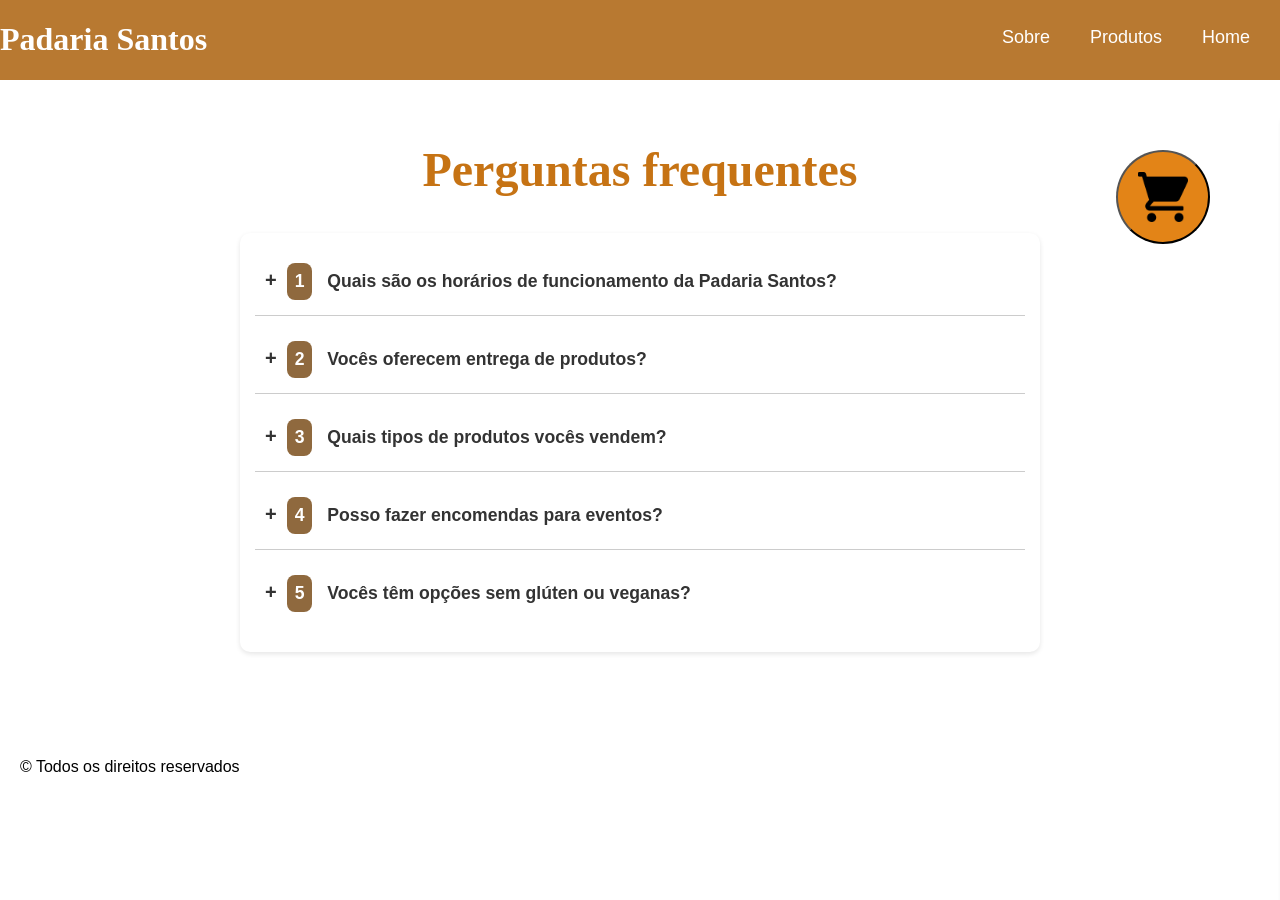
<file: FAQ.html>
<!DOCTYPE html>
<html lang="pt-br">
<head>
    <meta charset="UTF-8">
    <meta name="viewport" content="width=device-width, initial-scale=1.0">
    <title>Padaria Santos</title>   
    <link rel="stylesheet" href="/estilo.css">
    <link rel="shortcut icon" href="/imagens/favicon.ico" type="image/x-icon">
    <script src="/script.js" defer></script>
</head>

<body>
    <header style= "position: sticky";>
        <h1>Padaria Santos</h1>
        <nav>
            <a href="/Sobre">Sobre</a>
            <a href="/Produtos">Produtos</a>
            <a href="/index">Home</a>
            <button class="carrinho cart-icon" id="carrinho-icon" onclick="toggleCart()">
                <img src="/imagens/carrinho-de-compras.png" alt="Carrinho de Compras">
                <span id="cart-count" class="cart-count hidden">0</span>  
            </button>
        </nav>
    <nav class="nav-mob">
        <div class="container-mobile" id="container-mobile">
        <img src="/imagens/fechar.png" alt="menu mobile" id="fechar">
            <ul>
                <li><a href="/Sobre">Sobre</a></li>
                <li><a href="/Produtos">Produtos</a></li>
                <li><a href="/index">Home</a></li>
                <li><a onclick="openCartFromMenu()">Carrinho</a></li>
            </ul>
        </div> 
        <div class="abrir-menu" id="abrir-menu-mob">
            <div class="cart-icon" style="position: relative; display: inline;">
                <img src="/imagens/carrinho-de-compras.png" alt="Carrinho de Compras" id="icone-mobile-carrinho" onclick="toggleCart()">
            </div>
        <img src="/imagens/cardapio.png" alt="menu-mobile" id="icone-mobile">
    </nav>
    
    </header>
    <div class="lista-interativa" id="lista"></div>
    
    <div class="perguntas-frequentes">
        <h1>Perguntas frequentes</h1>

        <ul class="faq">
            <li>
                <input type="radio" name="acordeon" id="primeira">
                <label for="primeira"><span>1</span> Quais são os horários de funcionamento da Padaria Santos?</label>
                <div class="respostas">
                    <p>Estamos abertos de segunda a sábado, das 6h às 20h, e aos domingos, das 7h às 14h.</p>
                </div>
            </li>
        
            <li>
                <input type="radio" name="acordeon" id="segunda">
                <label for="segunda"><span>2</span> Vocês oferecem entrega de produtos?</label>
                <div class="respostas">
                    <p>No momento, não oferecemos entrega. Estamos trabalhando para implementar esse serviço em novembro de 2025. Enquanto isso, convidamos você a visitar nossa loja em Lote 290 - Santa Luzia, Brasília - DF!</p>
                </div>
            </li>
        
            <li>
                <input type="radio" name="acordeon" id="terceira">
                <label for="terceira"><span>3</span> Quais tipos de produtos vocês vendem?</label>
                <div class="respostas">
                    <p>Oferecemos uma variedade de pães artesanais, bolos, salgados e outros produtos frescos. Confira nosso Cardápio para mais detalhes!</p>
                </div>
            </li>
        
            <li>
                <input type="radio" name="acordeon" id="quarta">
                <label for="quarta"><span>4</span> Posso fazer encomendas para eventos?</label>
                <div class="respostas">
                    <p>Sim! Aceitamos encomendas para eventos, como festas e reuniões. Entre em contato pelo telefone (61) 9609-7153 ou e-mail padariasantosoficial@gmail.com para detalhes.</p>
                </div>
            </li>
       
            <li>
                <input type="radio" name="acordeon" id="quinta">
                <label for="quinta"><span>5</span> Vocês têm opções sem glúten ou veganas?</label>
                <div class="respostas">
                    <p>Atualmente, estamos desenvolvendo opções sem glúten e veganas. Fique de olho em nossas atualizações no site ou nas redes sociais!</p>
                </div>
            </li>
        </ul>
    </div>



    <div class="overlay" onclick="toggleCart()"></div>
    <footer class="container-fundo">
        <span style="background-color: rgb(255, 255, 255); max-width: 1920px;">&copy; Todos os direitos reservados</span>
    </footer>
    <script>
    document.addEventListener('DOMContentLoaded', function() {
    exibirCarrinho();
});
</script>
</body>
</html>
</file>
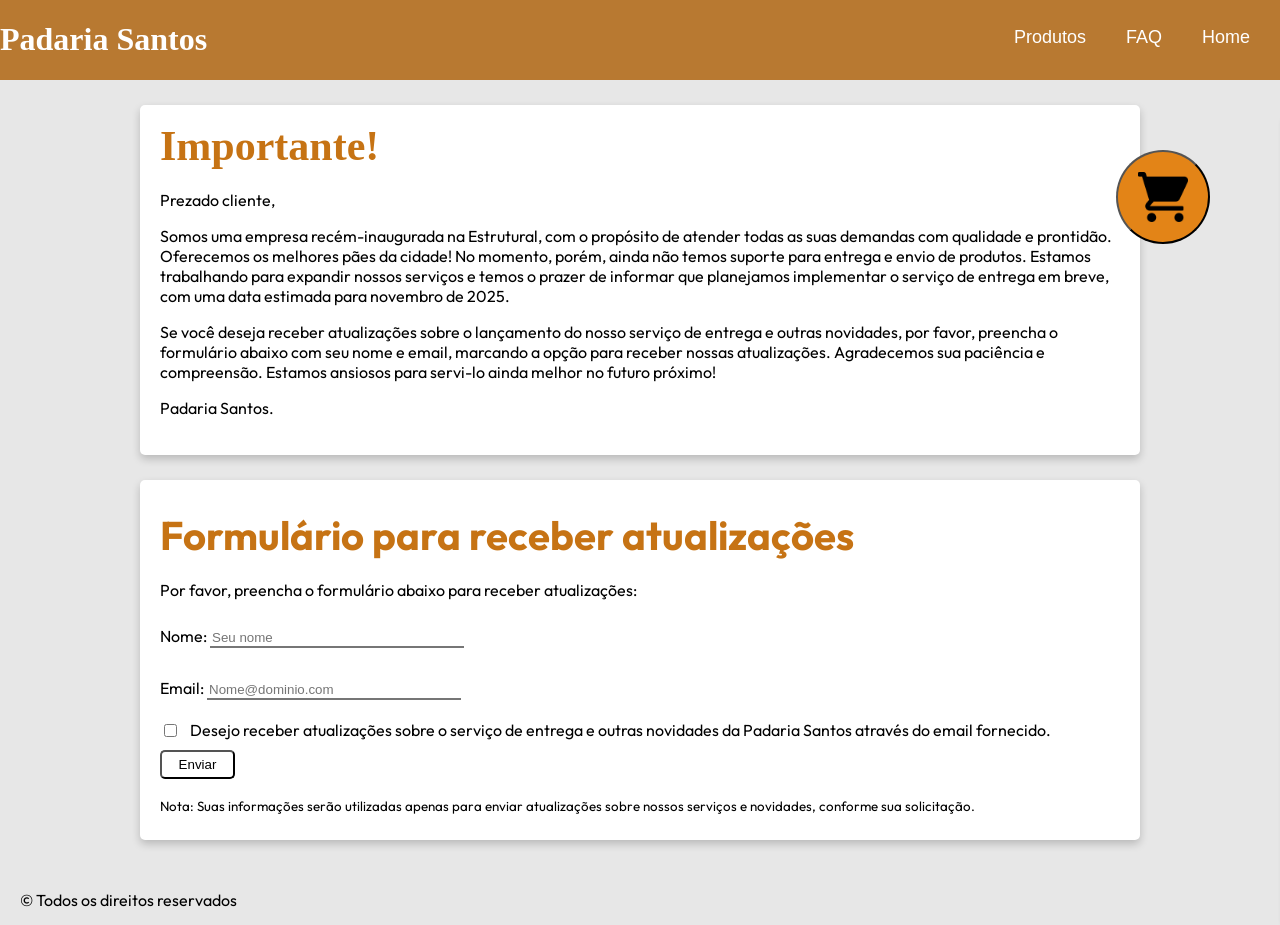
<file: Sobre.html>
<!DOCTYPE html>
<html lang="pt-br">
<head>
    <meta charset="UTF-8">
    <meta name="viewport" content="width=device-width, initial-scale=1.0">
    <title>Padaria Santos</title>   
    <link rel="stylesheet" href="estilo.css">
    <link rel="shortcut icon" href="/imagens/favicon.ico" type="image/x-icon">
    <link rel="preconnect" href="https://fonts.googleapis.com">
    <link rel="preconnect" href="https://fonts.gstatic.com" crossorigin>
    <link href="https://fonts.googleapis.com/css2?family=Honk&family=Libertinus+Keyboard&family=Outfit:wght@100..900&display=swap" rel="stylesheet">
    <script src="/script.js" defer></script>

    <style> body{background-color: rgb(231, 231, 231); font-family: "Outfit", sans-serif;
  font-optical-sizing: auto; font-weight: weight; font-style: normal;}</style>
</head>

<body>
    <header>
        <h1>Padaria Santos</h1>
        <nav>
            <a href="/Produtos">Produtos</a>
            <a href="/FAQ">FAQ</a>
            <a href="/index">Home</a>
            <button class="carrinho cart-icon" id="carrinho-icon" onclick="toggleCart()">
                <img src="/imagens/carrinho-de-compras.png" alt="Carrinho de Compras">
                <span id="cart-count" class="cart-count hidden">0</span>  
            </button>
        </nav>
    <nav class="nav-mob">
        <div class="container-mobile" id="container-mobile">
        <img src="imagens/fechar.png" alt="menu mobile" id="fechar">
            <ul>
                <li><a href="/FAQ">FAQ</a></li>
                <li><a href="/Produtos">Produtos</a></li>
                <li><a href="/index">Home</a></li>
                <li><a onclick="openCartFromMenu()">Carrinho</a></li>
            </ul>
        </div> 
        <div class="abrir-menu" id="abrir-menu-mob">
            <div class="cart-icon" style="position: relative; display: inline;">
                <img src="imagens/carrinho-de-compras.png" alt="Carrinho de Compras" id="icone-mobile-carrinho" onclick="toggleCart()">
            </div>
        <img src="imagens/cardapio.png" alt="menu-mobile" id="icone-mobile">
    </nav>
    
    </header>
    <div class="lista-interativa" id="lista"></div>
    <!-- Conteúdo do carrinho será gerado dinamicamente -->

<div class="container-sobre">
    <section class="sobre-apresentacao">
    <div class="texto-sobre">
    <h1>Importante!</h1>

 <br>Prezado cliente,
    
<p>Somos uma empresa recém-inaugurada na Estrutural, com o propósito de atender todas as suas demandas com qualidade e prontidão. Oferecemos os melhores pães da cidade! No momento, porém, ainda não temos suporte para entrega e envio de produtos. Estamos trabalhando para expandir nossos serviços e temos o prazer de informar que planejamos implementar o serviço de entrega em breve, com uma data estimada para novembro de 2025.</p>

<p>Se você deseja receber atualizações sobre o lançamento do nosso serviço de entrega e outras novidades, por favor, preencha o formulário abaixo com seu nome e email, marcando a opção para receber nossas atualizações. Agradecemos sua paciência e compreensão. Estamos ansiosos para servi-lo ainda melhor no futuro próximo!</p>

Padaria Santos.
    </div>
</section>
</div>
    <div class="container-form-sobre">
    <section class="sobre-form">
    <div class="texto-sobre2">
    
    <h3>Formulário para receber atualizações</h3>
    <p>Por favor, preencha o formulário abaixo para receber atualizações:</p>
    <div>
        <form action="formulario.php" method="post">
            <div class="container-input">
                <label for="nome">Nome:</label>
                <input type="text" name="nome" id="nome" maxlength="50" placeholder="Seu nome" required>
            </div>
            <div class="container-input">
                <label for="email">Email:</label>
                <input type="email" name="email" id="email" maxlength="75" placeholder="Nome@dominio.com" pattern=".+@.+\.com" required>
            </div>
            <div class="checkbox-container">
                <input type="checkbox" id="atualizacoes" name="atualizacoes" required>
                <label for="atualizacoes" id="label-text">Desejo receber atualizações sobre o serviço de entrega e outras novidades da Padaria Santos através do email fornecido.</label>
            </div>
            <button type="submit">Enviar</button>
        </form>
    </div>
    <p><small>Nota: Suas informações serão utilizadas apenas para enviar atualizações sobre nossos serviços e novidades, conforme sua solicitação.</small></p>
    </div> 
</section>
</div>
<div class="overlay" onclick="toggleCart()"></div>
    <footer class="container-fundo">
        <span style="background-color: rgb(231, 231, 231); padding-top: 50px; max-width: 1920px;">&copy; Todos os direitos reservados</span>
    </footer>

    <script>
    document.addEventListener('DOMContentLoaded', function() {
    exibirCarrinho();
});
</script>
</body>
</html>
</file>
<file: estilo.css>
body {
    font-family: Arial, sans-serif;
    margin: 0;
    padding: 0;
    box-sizing: border-box;
    overflow-x: hidden;
    /*font-family: "Satisfy", cursive;*/
}
@font-face {
    font-family: 'Milks';
    src: url() format("");
    font-weight: normal;
}

/* Header */
header {
    display: flex;
    background-color: #B87931;
    position: fixed;
    margin: 0;
    z-index: 1000;
    width: 100vw;
    max-width: 1920px;
    justify-content: space-between;
    align-items: center;
    box-sizing: border-box;
}
/* Nav Desktop */
nav {
    display: flex;
    font-family: 'Franklin Gothic Medium', 'Arial Narrow', Arial, sans-serif;
    gap: 40px;
    margin-right: 150px;
    font-size: 18px;
}
/* Nav Mobile */
.nav-mob {
    display: none; 
    justify-content: flex-end;
    align-items: center;
    position: relative;
}
#icone-mobile-carrinho {
    width: 36px;
    filter: invert(100%); /* Muda preto para branco */
    padding-right: 10px;
}
#icone-mobile {
    width: 36px;
    filter: invert(100%); /* Muda preto para branco */
}
.container-mobile {
    background-color: #333;
    position: fixed;
    width: 0%;
    top: 0;
    right: 0;
    height: 100vh;
    z-index: 8888;
    overflow: hidden;
    transition: .5s;
}
.cart-count {
    position: absolute;
    top: -1px; 
    right: 65px; 
    background-color: red;
    color: white;
    border-radius: 50%;
    padding: 2px 6px;
    font-size: 14px;
    display: block; 
}

/* Posicionamento relativo ao wrapper .cart-icon */
.cart-icon {
    position: relative; 
}

.container-mobile.abrir-menu {
    width: 70%;
}
.container-mobile img {
    display: block;
    width: 40px;
    padding: 10px;
    align-items: left;
    cursor: pointer;
}
.container-mobile ul {
    list-style: none;
    margin-top: 0;
    margin: 0;
    padding: 0;
    width: 100%;
}
.container-mobile li {
    text-align: right;
    padding: 0; 
    display: block;
    font-size: 20px;
    color: white;
    font-weight: 300;
}
.container-mobile li:hover {
    background-color: #C67314;
}
.container-mobile li a {
    text-decoration: none;
    color: white;
    display: block; 
    padding: 20px; 
}
h1 {
    font-family: 'Milks';
    color: white;
}
nav a {
    color: white;
    text-decoration: none;
    position: relative; 
    padding-bottom: 5px;
}
nav a::after {
    content: '';
    position: absolute;
    width: 100%;
    height: 2px;
    bottom: 0;
    left: 0;
    background-color: #725331; 
    transform: scaleX(0); 
    transform-origin: center; 
    transition: transform 0.3s ease-in-out;
}
nav a:hover::after,
nav a:focus::after {
    transform: scaleX(1); 
}
nav a:hover,
nav a:focus {
    color: #725331; 
}
/* Seção de bandeira */
#bandeira {
    background-image: url(imagens/capa1.jpg);
    background-size: cover;
    background-position: center;
    width: 100%;
    height: 550px;
    text-shadow: 2px 2px 4px rgba(0, 0, 0, 0.7);
    text-indent: 60px;
    display: flex;
    align-items: center;
    justify-content: flex-start;
    text-align: center;
}
.super-titulo {
    color: #ffffff;
    font-size: 56px;
    font-weight: bold;
    font-family: "Luckiest Guy", cursive;
    font-weight: 400;
    font-style: normal;
    margin-bottom: 200px;
}
/* Container da capa */
.container-capa {
    margin: 0;
}
/* Seção de boas-vindas */
#boas-vindas {
    text-align: center;
    font-size: 20px;
    font-family: "Playfair Display", serif;
    font-optical-sizing: auto;
    font-weight: weight;
    font-style: normal;
}
#titulo-produtos {
    text-align: center;
    margin-top: 7%;
    font-size: 18px;
    font-weight: bold;
    font-family: "Playfair Display", serif;
    font-optical-sizing: auto;
    font-weight: weight;
    font-style: normal;
}
          
#menu {
    display: grid;
    align-items: center;
    align-content: center;
    grid-template-columns: repeat(4, 1fr);
    gap: 10px;
    margin: 0 250px;
    margin-bottom: 7%;
}
/* Ajustes Base para .card e Imagens */
.card {
    width: 100%; 
    height: auto; 
    max-width: 350px;
    aspect-ratio: 350 / 500; 
    background-color: rgb(255, 255, 255);
    color: aliceblue;
    text-align: center;
    cursor: pointer;
    overflow: hidden;
    position: relative;
    border-radius: 10px;
    box-shadow: 0 4px 8px rgba(0, 0, 0, 0.2);
}
.card img {
    position: absolute;
    top: 0;
    left: 0;
    width: 100%; 
    height: 100%;
    object-fit: cover;
    transition: transform 0.3s ease;
    z-index: 0;
    /* Removi o width: 600px; conflituoso */
}
.card:hover img {
    transform: scale(1.3);
}
/* Ajustes no Grid (#menu) para Responsividade */
#menu {
    display: grid;
    grid-template-columns: repeat(4, 1fr); 
    gap: 10px;
    margin: 0 auto; 
    max-width: 1400px; 
    padding: 0 20px; 
    margin-bottom: 7%;
}
.card:hover h3, .card:hover h4 {
    background-color: #D58C39;
}
.card h3, .card h4 {
    position: relative; 
    z-index: 1;
    font-weight: bold;
    color: #fafafa;
    background-color: #8e693eaf;
    margin: 0;
    padding: 15px
}
.card h3 {
    font-size: 24px;
    padding-bottom: 1px;
}
.card h4 {
    font-size: 20px;
    border-radius: 0px 0px 50px 50px;
}
#swiper-categoria {
    display: flex;
    justify-content: right;
    align-items: flex-start;
    gap: 5px;
    padding: 20px;
    margin: 0 auto;
    padding-right: 0;
    padding-bottom: 4px;
}
.container-catalogo {
    background-color: #39332C;
    display: grid;
    grid-template-columns: repeat(2, 1fr);
    justify-items: center;
    align-items: center;
}
.container-catalogo img {
    align-items: center;
    width: 600px;
    height: 600px;
    margin-top: 20px;
}
#catalogo {
    display: grid;
    grid-template-columns: repeat(3, 1fr); 
    justify-content: center;
    align-items: center;
    gap: 10px;
    padding: 10px;
    width: 1180px; 
  
}
.categoria {
    display: flex;
    justify-content: center;
    align-items: center;
    background-color: #D58C39;
    color: white;
    text-align: center;
    height: 300px;
    width: 385px;
    cursor: pointer;
    transition: 0.3s ease;
    overflow: hidden;
  
}
.categoria, .categoria h3{
    display: flex;
    justify-content: flex-end;
    flex-direction: column;
    text-align: flex-start;
    align-items: center;
    font-size: 25px;
    text-decoration: none;
}
.categoria img {
    width: 200px;
    height: 175px;
    filter: grayscale(100%);
    transition: filter 0.3s ease;
    transition: scale 0.3 ease;
  
}
.categoria:hover {
    background-color: #ec7c0b;
  
}
.categoria:hover img {
    filter: grayscale(0%); 
    transform: scale(1.1)
}
.categoria[data-categoria="Menu"] {
    grid-row: span 2; 
    height: 610px; 
    justify-content: center;
}
#produtos {
    flex: 1; 
    max-width: 1100px; 
}
.swiper {
    width: 1100px;
    height: 600px;
}
.swiper-wrapper {
    transition-timing-function: linear;
}
.titulo-bolos {
    background-color: #39332C;
    display: flex;
    flex-direction: column;
    align-items: center;
    text-align: center;
    transition: background-color 0.3s, color 0.3s;
    z-index: 2;
    margin: 0;
    cursor: pointer;
    color: rgb(245, 224, 208); 
    position: relative;
}
.titulo-bolos:hover {
    color: #f8f0e7; 
    background-color: #8E683E;
    z-index: 1;
}
.swiper {
    width: 1100px;
}

.titulo-bolos h3 {
    text-align: center;
    margin-bottom: auto;
    font-size: 24px;
}
.titulo-bolos h4 {
    font-size: 20px;
}
.card-swiper {
    background-color: rgb(255, 255, 255);
    width: 1105px;
    height: 600px;
    font-size: 16px;
    flex-shrink: 0;
    backface-visibility: hidden;
    overflow: hidden;
    display: flex;
    flex-direction: column;
    position: relative;
    cursor:grab;
    z-index: 0;
    margin-left: 0%;
}
.card-swiper img {
    width: 100%;
    height: 100%;
    object-fit: cover;
    position: absolute;
 
}
#textowallpaper {
    background-color: #39332C;
    min-width: 850px;
    height: 600px;
    overflow: hidden;
}
.titulowallpaper {
    width: 850px;
    height: 625px;
    display: flex;
    flex-direction: column;
    justify-content: center;
    text-align: center;
    font-size: 184px;
    color:#C67314;
    font-family: "Luckiest Guy", cursive;
    font-weight: 400;
    font-style: normal;
    margin: 0;
}
#formulario {
    display: flex;
    flex-direction: column;
    margin-bottom: 150px;
    margin-top: 100px;
    align-items: center; 
    width: 100%; 
    padding: 20px 0; 
}

.container-form {
    max-width: 650px;
    margin: 0 auto; 
    padding: 20px; 
    background-color: #C67314;
    border-radius: 10px; 
    box-shadow: 0 4px 8px rgba(0, 0, 0, 0.2); 
    display: flex;
    flex-direction: column;
    align-items: center;   
    font-family: "Playfair Display", serif;
    font-optical-sizing: auto;
    font-weight: weight;
    font-style: normal;


}

.container-form h2,
.container-form p {
    text-align: center;
    margin-bottom: 10px;
    font-size: 20px;
    font-family: "Chela One", system-ui;
    font-weight: 630;
    font-style: normal;
    
}
form {
    display: flex;
    flex-direction: column;
    align-items: center;    
}



.grid {
    display: grid;
    grid-template-columns: repeat(2, 325px); 
    width: 100%; 
    margin-bottom: 15px; 
}

.nome,
.email-form {
    padding: 15px;
    width: 100%; 
    box-sizing: border-box; 
    border-radius: 10px;
    font-size: 16px;
    font-family: "Outfit", sans-serif;
    font-optical-sizing: auto;
    font-weight: weight;
    font-style: normal;
}

.nome input,
.email-form input {
    width: 100%;
    padding: 10px;
    box-sizing: border-box;
    border-radius: 10px;
    font-size: 16px;
    font-family: "Outfit", sans-serif;
    font-optical-sizing: auto;
    font-weight: weight;
    font-style: normal;
}

.assunto-form,
.comentario-form {
    padding: 15px;
    width: 100%; 
    box-sizing: border-box;
    border-radius: 10px;
    font-size: 16px;
    font-family: "Outfit", sans-serif;
    font-optical-sizing: auto;
    font-weight: weight;
    font-style: normal;
}

.assunto-form input,
.comentario-form .box {
    width: 100%;
    padding: 10px;
    box-sizing: border-box;
    border-radius: 10px;
    font-size: 16px;
    font-family: "Outfit", sans-serif;
    font-optical-sizing: auto;
    font-weight: weight;
    font-style: normal;
}

.comentario-form .box {
    padding: 10px;
    height: 200px;
    overflow: auto;
    resize: vertical;
    min-height: 200px;
    max-height: 500px;
    border-radius: 10px;
    font-size: 18px;
    font-family: "Outfit", sans-serif;
    font-optical-sizing: auto;
    font-weight: weight;
    font-style: normal;
}

.botaobox {
    display: flex;
    justify-content: center; 
    align-items: center;    
    padding: 20px;
    width: 615px;           
    max-width: 100%;          
    height: 30px;
    margin-top: 20px; 
    margin-left: auto;      
    margin-right: auto;
    border: none; 
    background-color: #ffffff; 
    cursor: pointer;
    border-radius: 10px;
    font-family: "Outfit", sans-serif;
    font-optical-sizing: auto;
    font-weight: weight;
    font-style: normal;
    font-size: 20px
}

.botaobox:hover {
    background-color:#f8f3ed;
}
.container-fundo {
    background-color: black;
  
}
.container-secundario {
    display: flex;
    color: aliceblue;
    justify-content: center;
}
#sobre,
#contato,
#mapa,
#map.box {
    display: block;
    justify-content: flex-end; 
    align-items: center; 
    padding: 20px;
    width: 300px;
    overflow-wrap: break-word;
    flex-wrap: wrap; 
    text-align: center;
  
}
#sobre img,
#contato img,
#mapa img {
    width: 50px;
}
#sobre h3, #contato h3, #mapa h3 {
    font-size: 20px;
}
#sobre h4, #contato h4, #mapa h4{
    font-size: 15px;
}
#mapbox {
    display: block; 
    margin: 0 auto;
  
}
.mapbox iframe {
    padding: 10px;
    width: 100%;
    height: 275px;
    margin-left: 0;
    margin-top: 15px;
    position: relative;
    border-radius: 1%;
  
}
.info-produto {
    display: none;
    grid-template-columns: repeat(2, 440px);
    margin-left: 20%;
    margin-bottom: 0%;
    padding-top: 120px;
}
.info-produto img {
    width: 420px;
    height: 550px;
    object-fit: cover;
    border-radius: 10px;
    box-shadow: 0 4px 8px rgba(0, 0, 0, 0.2);
}
.texto-apresentacao {
    width: 350px;
    font-size: 20px;
    position: relative;
    padding-bottom: 80px;
}
#produto-nome {
    text-indent: 15px;
    margin-top: 10px;
}
.categoria-detalhes {
    display: grid;
    grid-template-columns: repeat(5, auto);
    gap: 60px;
    justify-content: center;
    align-items: center;
    padding: 30px;
    padding-top: 100px;
   
}
.categoria-detalhes h2 {
    font-size: 30px;
    color: #39332C;
    margin: 0px;
    text-align: center;
    cursor: pointer;
    padding: 20px;
    background-color: #E38417;
    border-radius: 25px 5px 25px 5px;
    transition: color 0.3s ease;
    transition: background-color 0.3s ease;
  
  
}
.categoria-detalhes.info-visivel {
    padding-top: 50px; 
}
.categoria-detalhes h2:hover {
    color: #E38417;
    background-color: #39332C;
}

.categoria-detalhes h2.active {
    color: #E38417;
    background-color: #39332C;
}
.data-categoria {
    background-color: rgb(30, 255, 0);
}
#produtos-filtrados {
    display: grid;
    grid-template-columns: repeat(4, 1fr);
    gap: 15px;
    margin: 0 300px;
    margin-bottom: 50px;
  
}
.product-card {
    width: 100%;
    cursor: pointer;
 
}
.product-content {
    position: relative;
    overflow: hidden;
    border-radius: 10px;
    box-shadow: 0 4px 8px rgba(0, 0, 0, 0.2);
  
}
.product-image-container {
  
    height: 325px; 
    width: 325px;
    border-radius: 10px;
    position: relative;
  
  
}
.product-image {
    width: 100%;
    height: 100%;
    object-fit: cover;
    transition: transform 0.3s ease;
    z-index: 1;
    position: absolute;
  
}
.product-image-container:hover .product-image {
    transform: scale(1.1); 
}
.product-text {
    position: absolute;
    padding: 10px;
    text-align: start;
    bottom: 60px;
    left:0;
    right: 0;
    z-index: 1;
    transition: color 0.3s ease;
  
}
.product-text h3 {
    font-size: 18px;
    margin: 0;
    color: #ffffff;
    margin-bottom: 5px;
    font-weight: 1000;
}
.product-text h4 {
    font-size: 16px;
    margin: 0;
    color: #ffffff;
    font-weight: 1000;
}
.card-texto {
    padding: 50px;
    color: aqua;
}
.add-cart {
    cursor: pointer;
    transition: background-color 0.3s ease;
    transition: color 0.9s ease;
    border-radius: 5px;
    padding: 15px;
    width: 250px;
    font-size: 20px;
    flex-shrink: 0;
    flex-grow: 0;
    z-index: 2;
    top: 215px;
    left: 10px
}
.add-cart:hover{
    background-color: #39332C;
    color: #ffffff;
}
.container-cart-qntd {
    display: flex;
    padding: auto;
    left: 0;
    right: 0;
    top: 0;
    gap: 10px;
    position: absolute;
    margin-top: 425px;
  
}
.lista-interativa .quantidade .btn-menos {
    background-color: #E38417;
  
}
.btn-menos, .btn-mais {
    width: 50px;
    cursor: pointer;
    font-size: 20px;
}
.btn-menos:hover, .btn-mais:hover {
    background-color: #e9e7e5;
}
.btn-menos {
    border-right: none;
    border-radius: 5px 0px 0px 5px;
  
}
.btn-mais {
    border-radius: 0px 5px 5px 0px;
    border-left: none;
}
.container-cart-bnt {
    display: flex;
  
}
.quantidade {
    border-radius: 0;
    text-align: center;
    width: 75px;
    height: 60px;
    font-size: 20px;
    align-self: center;
    border-bottom-color:#000000;
  
}
.quantidade::-webkit-inner-spin-button,
.quantidade::-webkit-outer-spin-button {
    -webkit-appearance: none; /* Remove setas no Chrome, Safari, Edge */
    margin: 0; 
}
.quantidade {
    -moz-appearance: textfield; /* Remove setas no Firefox */
}
.product-card .add-cart {
    width: 200px;
    padding: 15px;
    margin-top: 50px;
    position: absolute;
    font-size: 15px;
}
.carrinho {
    position: fixed;
    top: 150px; 
    right: 70px; 
    z-index: 1100; 
    padding: 20px;
    border-radius: 50%;
    background-color: #E38417;
    cursor: pointer;
    transition: background-color 0.3s ease;
}
.carrinho:hover {
    background-color: #000000;
}
.carrinho img {
    display: block;
    width: 50px;
    filter: none;
    transition: filter 0.3s ease;
}
.cart-header img{
    width: 40px;
    cursor: pointer;
    transition: transform 0.3s ease;
}
.cart-header img:hover {
    transform: scale(1.3);
}
.carrinho:hover img{
    filter: invert(46%) sepia(99%) saturate(1047%) hue-rotate(358deg) brightness(94%) contrast(101%);
}

.lista-interativa {
    background-color: #D68D3A;
    padding: 20px;
    width: 400px;
    height: 85%;
    display: flex;
    flex-direction: column;
    position: fixed;
    right: -445px;
    top: 120px;
    z-index: 1000;
    box-shadow: -2px 0 5px rgba(0,0,0,0.2);
    transition: right .5s ease-in-out;
    overflow-y: auto;
}
.lista-interativa.open {
    right: 0;
}
.lista-interativa .item-carrinho {
    display: flex;
    align-items: center;
    border-bottom: 1px solid #ffffff;
    width: 100%;
}
.lista-interativa .item-carrinho img {
    width: 50px;
    height: 50px;
    object-fit: cover;
}
.lista-interativa .item-info {
    flex: 1;
    margin-left: 10px;
}
.lista-interativa .item-info h2 {
    font-size: 16px;
    margin: 0;
    color: rgb(255, 255, 255);
}
.lista-interativa .item-info p {
    font-size: 14px;
    margin: 5px 0;
    color: rgb(255, 255, 255);
}
.lista-interativa .container-cart-qntd {
    display: flex;
    gap: 0px;
    width: 120px;
    margin: 0;
  
}
.lista-interativa .btn-menos,
.lista-interativa .btn-mais {
    width: 30px;
    height: 30px;
    font-size: 14px;
    cursor: pointer;
    border-radius: 5px 0 0 5px;
    background-color: #fff;
    border: 1px solid #000;
    box-sizing: border-box;
}
.lista-interativa .btn-mais {
    border-radius: 0 5px 5px 0;
    margin-right: 15px;
    border-left: 0;
}
.lista-interativa .btn-menos {
    border-right: 0;
}
.lista-interativa .quantidade {
    min-width: 40px;
    width: 40px;
    height: 30px;
    font-size: 14px;
    text-align: center;
    border-radius: 0;
    border: 1px solid #000;
    box-sizing: border-box;
}
.lista-interativa .remover-item {
    background: red;
    color: white;
    border: none;
    padding: 5px 10px;
    cursor: pointer;
    border-radius: 5px;
}
#limpar {
    padding: 5px;
  
}
#finalizar {
    padding: 10px;
    margin: 0 100px;
    background-color: #edf7ef;
    border-radius: 2px;
    transition: background-color 0.3s ease;
}
#finalizar:hover {
    background-color: #d6d6d5;
}
#mensagem {
    text-align: center;
  
}
#cart-total {
    font-size: 16px;
    font-weight: bold;
    margin: 10px 0;
    color: white;
}
.overlay {
    position: fixed;
    top: 0;
    left: 0;
    width: 100%;
    height: 100%;
    background: rgba(0,0,0,0.5);
    display: none;
    z-index: 999;
}
.overlay.show {
    display: block;
}
.hidden {
    display: none;
}
.container-sobre {
    display: flex;
    align-items: center;
    justify-content: center;
    padding-top: 100px;
}
.container-sobre h1 {
    margin-bottom: 20px;
    font-size: 40px;
    color: #C67314;
}
input[type="checkbox"] {
  accent-color: #C67314;
}
.checkbox-container {
    display: flex;
    align-items: center;
    gap: 10px;
}
.sobre-apresentacao {
    display: flex;
    background-color: #ffffff;
    width: 1000px;
    height: 350px;
    margin: 20px;
    border-radius: 5px;
    align-items: center;
    justify-content: center;
    box-shadow: 0 4px 8px rgba(0, 0, 0, 0.2);
}
.texto-sobre {
    align-items: center;
    justify-content: center;
    margin: 20px;
    margin-top: 0;
  
}
.container-form-sobre {
    display: flex;
    align-items: center;
    justify-content: center;
  
}
.sobre-form {
    background-color: #ffffff;
    width: 1000px;
    height: 380px;
    margin: 20px;
    border-radius: 5px;
    box-shadow: 0 4px 8px rgba(0, 0, 0, 0.2);
}
.texto-sobre2 {
    margin: 20px;
    margin-top: 0;
  
}
.texto-sobre2 h3{
    margin-top: 30px;
    font-size: 40px;
    margin-bottom: 20px;
    color: #C67314;
}

form {
    max-width: 100%; 
    display: flex;
    flex-direction: column;
    align-items: flex-start; 
}
.container-input {
    margin-top: 10px;
    margin-bottom: 20px;
}
.container-input input[type="text"],
.container-input input[type="email"] {
    border-top:0;
    border-left:0;
    border-right:0;
    width: 350px;
    outline: none;
}
.container-input input[type="text"]::selection,
.container-input input[type="email"]::selection {
    background-color: #C67314; 
    color: #ffffff; /
  
}
.container-input input:hover[type="text"],
.container-input input:hover[type="email"] {
    border-color: #C67314;
    transition: background-color 0.3s ease;
}
.sobre-form button {
    background-color: #ffffff;
    color: #000000;
    padding: 5px;
    width: 75px;
    border-radius: 5px;
    cursor:pointer;
    margin-top: 10px;
    margin-bottom: 0;
}
.sobre-form button:hover {
    background-color: #C67314;
    color: #ffffff;
    transition: background-color 0.3s ease;
}
.perguntas-frequentes {
    max-width: 800px;
    margin: 30px auto;
    padding-bottom: 60px; 
    display: flex;
    justify-content: center;
    align-items: center;
    flex-direction: column;
    
}
.perguntas-frequentes h1 {
    font-size: 3rem;
    color: #C67314;
    text-align: center;
    margin-bottom: 20px;
}
.faq {
    max-width: 1920px;
    list-style: none;
    background-color: #ffffff;
    border-radius: 10px;
    box-shadow: 0 2px 5px rgba(0, 0, 0, 0.1);
    padding: 15px;
}
.faq li {
    max-width: 1920px;
    margin-bottom: 10px;
    border-bottom: 1px solid #ccc;
}
.faq li:last-child {
    border-bottom: none;
}
.faq input[type="radio"] {
    display: none;
}
.faq label {
    display: block;
    cursor: pointer;
    padding: 15px 10px;
    font-size: 1.1rem;
    font-weight: bold;
    color: #333;
    transition: color 0.3s ease;
}
.faq label:hover {
    color: #8F693E;
  
}
.faq label span {
    margin-right: 10px;
  
}
.faq .respostas {
    max-height: 0;
    overflow: hidden;
    padding: 0 15px;
    font-size: 1rem;
    color: #8F693E;
    transition: max-height 0.3s ease, padding 0.3s ease;
}
.faq li label span{
    display: inline-block;
    padding: 8px;
    background-color:#8F693E;
    color: #fff;
    border-radius: 8px;
    margin-right: 10px;
}
.faq li label:hover span {
    background-color: #8F693E;
  
}
.faq li label::before {
    content: "+";
    margin-right: 10px;
    font-size: 20px;
}
.faq input[type="radio"]:checked + label {
    color: #8F693E;
}
.faq input[type="radio"]:checked + label + .respostas {
    max-height: 200px; 
    padding: 15px;
}
.faq input[type=radio]:checked + label + .respostas {
    max-height: 400px;
    padding: 10px 20px 20px;
  
  
}
.faq input[type=radio]:checked + label::before {
    content: "-";
    margin-right: 10px;
    font-size: 20px;
  
}
.faq input[type=radio]:checked + label span{
    background-color: #725331;
}
.overlay {
    position: fixed;
    top: 0;
    left: 0;
    width: 100%;
    height: 100%;
    background: rgba(0, 0, 0, 0.5);
    display: none;
}
.overlay.active {
    display: block;
}
footer span {
    display: block;
    margin: 0;
    padding-left: 20px;
    padding-bottom: 15px;
    max-width: 1920px;
}
@media (min-width: 1401px) {
    body {
        max-width: 1920px;
        margin: 0 auto;
    }
    #menu, #produtos-filtrados {
        grid-template-columns: repeat(4, minmax(200px, 350px));
        justify-content: center;
    }
    .container-catalogo {
        max-width: 2000px;
        margin: 0 auto;
    }
    
    .swiper-button-next, .swiper-button-prev {
        display: block !important;
    }
    .sobre-apresentacao {
    height: 380px;
    margin-bottom: 0;
    margin-top: 0;
}
    .sobre-form {
        margin-bottom: 0;
    }
}
@media (max-width: 1300px) {
    nav {
        margin-right: 30px;
    }
    .card h3 {
        font-size: 18px;
        margin-top: 0;
    }
    .card h4 {
        font-size: 16px;
    }
    #swiper-categoria {
        gap: 4px;
        padding: 14px;
        padding-right: 0;
        padding-bottom: 3px;
    }
    .container-catalogo img {
        width: 420px;
        height: 420px;
        margin-top: 14px;
    }
    #catalogo {
        width: 826px;
        gap: 7px;
        padding: 7px;
        grid-template-columns: repeat(3, 1fr);
    }
    .categoria {
        width: 270px;
        height: 210px;
        font-size: 18px;
    }
    .categoria, .categoria h3 {
        font-size: 18px;
    }
    .categoria img {
        width: 140px;
        height: 123px;
    }
    .categoria[data-categoria="Menu"] {
        height: 427px;
    }
    #produtos {
        max-width: 770px;
    }
    .swiper {
        width: 770px;
        height: 420px;
    }
    .card-swiper {
        width: 775px;
        height: 420px;
        font-size: 11px;
    }
    #textowallpaper {
        min-width: 560px;
        height: 420px;
    }
    .titulowallpaper {
        width: 595px;
        height: 438px;
        font-size: 110px;
        text-indent: 0px;
    }
    .titulo-bolos h3 {
        font-size: 17px;
    }
    .titulo-bolos h4 {
        font-size: 14px;
    }
    #sobre,
    #contato,
    #mapa,
    #map.box {
        padding: 5px;
        width: 200px;
    }
    .mapbox iframe {
        height: 360px;
        margin-top: 10px;
    }
    .categoria-detalhes {
        gap: 40px;
        padding: 25px;
    }
    .categoria-detalhes h2 {
        font-size: 25px;
        padding: 20px;
    }
    #produtos-filtrados {
        margin: 0 130px;
    }
    .product-image-container {
        height: 250px; 
        width: 250px;
    }
    .product-text h3 {
        font-size: 16px;
    }
    .product-text h4 {
        font-size: 14px;
    }
    .add-cart {
        padding: 5px;
        max-width: 160px;
        top: 145px;
    }
    .btn-menos, .btn-mais {
        width: 45px;
    }
    .quantidade {
        width: 65px;
    }
    .product-card .add-cart {
        padding: 14px;
        font-size: 12px;
    }
    .sobre-apresentacao {
    height: 350px;
    margin: 5px
}
.texto-sobre h1 {
    margin: 0;
    font-size: 42px;
    
}
.sobre-form {
    height: 360px;
    margin-bottom: 0;
}
form {
    max-width: 80%; 
    display: flex;
    flex-direction: column;
    align-items: flex-start; 
}
#formulario {
    display: flex;
    flex-direction: column;
    margin-bottom: 150px;
    margin-top: 100px;
    align-items: center; 
    width: 100%; 
    padding: 20px 0; 
}

.container-form {
    max-width: 600px;
    margin: 0 auto; 
    padding: 5px;
    background-color: #C67314;
    border-radius: 10px; 
    box-shadow: 0 4px 8px rgba(0, 0, 0, 0.2); 
}
.container-form h2,
.container-form p {
    text-align: center;
    margin-bottom: 10px;
}

form {
    max-width: 100%; 
    display: flex;
    flex-direction: column;
    align-items: flex-start; 
}

.grid {
    display: grid;
    grid-template-columns: repeat(2, 300px); 
    width: 100%; 
    margin-bottom: 0px; 
}

.nome,
.email-form {
    padding: 5px;
    width: 100%; 
    box-sizing: border-box; 
    border-radius: 10px;
    font-size: 14px;
}

.nome input,
.email-form input {
    width: 100%;
    padding: 5px;
    box-sizing: border-box;
    border-radius: 10px;
    font-size: 14px;
}

.assunto-form,
.comentario-form {
    padding: 5px;
    width: 100%; 
    box-sizing: border-box;
    border-radius: 10px;
}

.assunto-form input,
.comentario-form .box {
    width: 100%;
    padding: 5px;
    box-sizing: border-box;
    border-radius: 10px;
    font-size: 14px;
}

.comentario-form .box {
    padding: 10px;
    height: 200px;
    overflow: auto;
    resize: vertical;
    min-height: 200px;
    max-height: 500px;
    border-radius: 10px;
    font-size: 14px;
}

.botaobox {
    padding: 10px;
    width: 260px;
    height: 30px;
    font-size: 14px;
    margin-top: 15px; 
}
.container-input input[type="text"],
.container-input input[type="email"] {
    border-top:0;
    border-left:0;
    border-right:0;
    width: 250px;
    outline: none;
}
/*menu de pesquisa dos produtos*/
    .categoria-detalhes {
    grid-template-columns: repeat(5, auto);
    gap: 10px;
    padding: 20px;
    padding-top: 100px;
}
.categoria-detalhes h2{
    font-size: 24px;
    width: 130px;

}
}
@media (max-width: 900px) {
    header {
        padding: 2px;
}
    nav {
        margin-right: 50px;
    }
    .super-titulo {
        font-size: 28px;
        margin-top: 250px;
        margin-left: 0px;
        
    }
    #menu {
        grid-template-columns: repeat(4, 1fr);
    }
    .card h3 {
        font-size: 13px;
    }
    .card h4 {
        font-size: 12px;
    }
    .card h3, .card h4 {
        padding: 8px;
    }
    #bandeira {
        height: 250px;
        text-indent: 0px;
    }
    #boas-vindas {
        font-size: 12px;
    }
    #titulo-produtos {
        font-size: 12px;
    }
    #swiper-categoria {
        gap: 3px;
        padding: 10px;
        padding-right: 0;
        padding-bottom: 2px;
    }
    .container-catalogo img {
        width: 300px;
        height: 300px;
        margin-top: 10px;
    }
    #catalogo {
        width: 590px;
        gap: 5px;
        padding: 5px;
        grid-template-columns: repeat(3, 1fr);
    }
    .categoria {
        width: 193px;
        height: 150px;
        font-size: 13px;
    }
    .categoria, .categoria h3 {
        font-size: 13px;
    }
    .categoria img {
        width: 100px;
        height: 88px;
    }
    .categoria[data-categoria="Menu"] {
        height: 305px;
        width: 120px;
    }
    #produtos {
        max-width: 550px;
    }
    .swiper {
        width: 500px;
        height: 300px;
    }
    .card-swiper {
        width: 505px;
        height: 300px;
        font-size: 8px;
    }
    #textowallpaper {
        min-width: 400px;
        height: 300px;
    }
    .titulowallpaper {
        width: 425px;
        height: 213px;
        font-size: 92px;
        padding-top: 40px;
        text-indent: 0px;
    }
    .titulo-bolos h3 {
        font-size: 16px;
    }
    .titulo-bolos h4 {
        font-size: 14px;
    }
    .categoria[data-categoria="Menu"] {
        width: 193px;
    }
    body {
        overflow-x: hidden;
    }
    .swiper-button-next,
    .swiper-button-prev {
        display: none !important;
    }
    .container-secundario {
        flex-wrap: wrap;
        margin: 0 1px;
    }
    #sobre,
    #contato,
    #mapa,
    #map.box {
        padding: 5px;
        width: 200px;
    }
    .mapbox iframe {
        width: 600px;
        height: 180px;
        margin-top: 10px;
    }
    .info-produto {
        grid-template-columns: repeat(2, 360px);
        margin-left: 5%;
    }
    .info-produto img {
        width: 330px;
        height: 500px;
    }
    .categoria-detalhes {
        gap: 40px;
        padding: 25px;
    }
    .categoria-detalhes h2 {
        font-size: 25px;
        padding: 20px;
    }
    #produtos-filtrados {
        margin: 0 20px;
    }
    .product-image-container {
        height: 195px; 
        width: 200px;
    }
    .product-text h3 {
        font-size: 16px;
    }
    .product-text h4 {
        font-size: 14px;
    }
    .add-cart {
        padding: 5px;
        max-width: 160px;
        top: 95px;
    }
    .btn-menos, .btn-mais {
        width: 45px;
    }
    .quantidade {
        width: 65px;
    }
    .product-card .add-cart {
        padding: 14px;
        font-size: 12px;
    }
    .sobre-form {
        height: 400px;
        margin: 20px;
        margin-top: 0;
        margin-bottom: 0;
    }
    .sobre-apresentacao {
        height: 400px;
        margin: 20px;
        margin-top: 0;
    }
    #formulario {
    display: flex;
    flex-direction: column;
    margin-bottom: 150px;
    margin-top: 100px;
    align-items: center; 
    width: 100%; 
    padding: 20px 0; 
}

.container-form {
    max-width: 600px;
    margin: 0 auto; 
    padding: 5px;
    background-color: #C67314;
    border-radius: 10px; 
    box-shadow: 0 4px 8px rgba(0, 0, 0, 0.2); 
}

.container-form h2,
.container-form p {
    text-align: center;
    margin-bottom: 10px;
}

form {
    max-width: 100%; 
    display: flex;
    flex-direction: column;
    align-items: flex-start; 
}

.grid {
    display: grid;
    grid-template-columns: repeat(2, 300px); 
    width: 100%; 
    margin-bottom: 0px; 
}

.nome,
.email-form {
    padding: 5px;
    width: 100%; 
    box-sizing: border-box; 
    border-radius: 10px;
    font-size: 14px;
}

.nome input,
.email-form input {
    width: 100%;
    padding: 5px;
    box-sizing: border-box;
    border-radius: 10px;
    font-size: 14px;
}

.assunto-form,
.comentario-form {
    padding: 5px;
    width: 100%; 
    box-sizing: border-box;
    border-radius: 10px;
}

.assunto-form input,
.comentario-form .box {
    width: 100%;
    padding: 5px;
    box-sizing: border-box;
    border-radius: 10px;
    font-size: 14px;
}

.comentario-form .box {
    padding: 10px;
    height: 200px;
    overflow: auto;
    resize: vertical;
    min-height: 200px;
    max-height: 500px;
    border-radius: 10px;
    font-size: 14px;
}

.botaobox {
    padding: 10px;
    width: 260px;
    height: 30px;
    font-size: 14px;
    margin-top: 15px; 
}
.container-input input[type="text"],
.container-input input[type="email"] {
    border-top:0;
    border-left:0;
    border-right:0;
    width: 250px;
    outline: none;
}
/*menu de pesquisa dos produtos*/
    .categoria-detalhes {
    grid-template-columns: repeat(5, auto);
    gap: 10px;
    padding: 15px;
    padding-top: 100px;
}
.categoria-detalhes h2{
    font-size: 20px;
    width: 120px;
    margin-bottom: 10px;

}
}
@media (max-width: 880px) {
    header {
        padding: 2px;
    }
    #menu {
        grid-template-columns: repeat(4, 1fr);
    }
    .card h3 {
        font-size: 13px;
    }
    .card h4 {
        font-size: 12px;
    }
    .card h3, .card h4 {
        padding: 8px;
    }
    .super-titulo {
        font-size: 24px;
        margin-top: 250px;
        margin-right: 100px;
    }
    #bandeira {
        height: 250px;
        text-indent: 0px;
    }
    #boas-vindas {
        font-size: 12px;
    }
    #titulo-produtos {
        font-size: 12px;
    }
    #swiper-categoria {
        gap: 3px;
        padding: 10px;
        padding-right: 0;
        padding-bottom: 2px;
    }
    .container-catalogo img {
        width: 300px;
        height: 300px;
        margin-top: 10px;
    }
    #catalogo {
        width: 590px;
        gap: 5px;
        padding: 5px;
        grid-template-columns: repeat(3, 1fr);
    }
    .categoria {
        width: 193px;
        height: 150px;
        font-size: 13px;
    }
    .categoria, .categoria h3 {
        font-size: 13px;
    }
    .categoria img {
        width: 100px;
        height: 88px;
    }
    .categoria[data-categoria="Menu"] {
        height: 305px;
        width: 120px;
    }
    #produtos {
        max-width: 550px;
    }
    .swiper {
        width: 500px;
        height: 300px;
    }
    .card-swiper {
        width: 510px;
        height: 300px;
        font-size: 8px;
    }
    #textowallpaper {
        min-width: 330px;
        height: 240px;
        max-width: none;
    }
    .titulowallpaper {
        width: 360px;
        height: 250px;
        font-size: 74px;
        padding-top: 2px;
        text-indent: 0px;
    }
    .titulo-bolos h3 {
        font-size: 16px;
    }
    .titulo-bolos h4 {
        font-size: 14px;
    }
    .categoria[data-categoria="Menu"] {
        width: 193px;
    }
    body {
        overflow-x: hidden;
    }
    .swiper-button-next,
    .swiper-button-prev {
        display: none !important;
    }
    #sobre,
    #contato,
    #mapa,
    #map.box {
        padding: 10px;
        width: 200px;
    }
    .mapbox iframe {
        width: 600px;
        height: 75px;
        margin-top: 10px;
    }
    .comentario-form {
        width: 550px;
    }
    .info-produto {
        grid-template-columns: repeat(2, 360px);
        margin-left: 5%;
    }
    .info-produto img {
        width: 330px;
        height: 500px;
    }
    .texto-apresentacao {
        font-size: 18px;
    }
    .categoria-detalhes {
        gap: 20px;
        padding: 20px;
    }
    .categoria-detalhes h2 {
        font-size: 22px;
        padding: 20px;
    }
    #produtos-filtrados {
        grid-template-columns: repeat(3, 1fr);
        margin: 0 10px;
    }
    .product-image-container {
        height: 250px; 
        width: 250px;
    }
    .product-text h3 {
        font-size: 16px;
    }
    .product-text h4 {
        font-size: 14px;
    }
    .add-cart {
        padding: 5px;
        max-width: 160px;
        top: 145px;
    }
    .btn-menos, .btn-mais {
        width: 45px;
    }
    .quantidade {
        width: 65px;
    }
    .product-card .add-cart {
        padding: 14px;
        font-size: 12px;
    }
    #formulario {
    display: flex;
    flex-direction: column;
    margin-bottom: 150px;
    margin-top: 100px;
    align-items: center; 
    width: 100%; 
    padding: 20px 0; 
}

.container-form {
    max-width: 600px;
    margin: 0 auto; 
    padding: 5px;
    background-color: #C67314;
    border-radius: 10px; 
    box-shadow: 0 4px 8px rgba(0, 0, 0, 0.2); 
}

.container-form h2,
.container-form p {
    text-align: center;
    margin-bottom: 10px;
}

form {
    max-width: 100%; 
    display: flex;
    flex-direction: column;
    align-items: flex-start; 
}

.grid {
    display: grid;
    grid-template-columns: repeat(2, 300px); 
    width: 100%; 
    margin-bottom: 0px; 
}

.nome,
.email-form {
    padding: 5px;
    width: 100%; 
    box-sizing: border-box; 
    border-radius: 10px;
    font-size: 14px;
}

.nome input,
.email-form input {
    width: 100%;
    padding: 5px;
    box-sizing: border-box;
    border-radius: 10px;
    font-size: 14px;
}

.assunto-form,
.comentario-form {
    padding: 5px;
    width: 100%; 
    box-sizing: border-box;
    border-radius: 10px;
}

.assunto-form input,
.comentario-form .box {
    width: 100%;
    padding: 5px;
    box-sizing: border-box;
    border-radius: 10px;
    font-size: 14px;
}

.comentario-form .box {
    padding: 10px;
    height: 200px;
    overflow: auto;
    resize: vertical;
    min-height: 200px;
    max-height: 500px;
    border-radius: 10px;
    font-size: 14px;
}

.botaobox {
    padding: 10px;
    width: 260px;
    height: 30px;
    font-size: 14px;
    margin-top: 15px; 
}
.container-input input[type="text"],
.container-input input[type="email"] {
    border-top:0;
    border-left:0;
    border-right:0;
    width: 250px;
    outline: none;
}
/*menu de pesquisa dos produtos*/
    .categoria-detalhes {
    grid-template-columns: repeat(5, auto);
    gap: 10px;
    padding: 15px;
    padding-top: 100px;
}
.categoria-detalhes h2{
    font-size: 18px;
    width: 125px;

}
}
@media (max-width: 840px) {
    header {
        padding: 2px;
    }
    #menu {
        grid-template-columns: repeat(4, 1fr);
        gap: 8px;
        max-width: 600px;
        max-height: 1000px;
        padding: 0 8px;
    }
    .card {
        max-width: 140px;
        aspect-ratio: 600/900;
    }
    .card h3 {
        font-size: 10px;
        padding: 6px;
    }
    .card h4 {
        font-size: 8px;
        padding: 6px;
        border-radius: 0 0 20px 20px;
    }
    .super-titulo {
        font-size: 24px;
        margin-top: 250px;
        margin-right: 100px;
    }
    #bandeira {
        height: 250px;
        text-indent: 0px;
    }
    #boas-vindas {
        font-size: 12px;
    }
    #titulo-produtos {
        font-size: 12px;
    }
    #swiper-categoria {
        gap: 2px;
        padding: 8px;
        padding-right: 0;
        padding-bottom: 2px;
    }
    .container-catalogo img {
        width: 240px;
        height: 240px;
        margin-top: 8px;
    }
    #catalogo {
        grid-template-columns: repeat(3, 1fr);
        width: 472px;
        gap: 4px;
        padding: 4px;
    }
    .categoria {
        width: 154px;
        height: 120px;
        font-size: 10px;
    }
    .categoria h3 {
        font-size: 14px;
        text-align: left;
    }
    .categoria img {
        width: 80px;
        height: 70px;
    }
    .categoria[data-categoria="Menu"] {
        height: 244px;
        width: 154px;
    }
    #produtos {
        max-width: 440px;
    }
    .swiper {
        width: 440px;
        height: 240px;
    }
    .card-swiper {
        width: 447px;
        height: 240px;
        font-size: 6px;
    }
    #textowallpaper {
        min-width: 395px;
        height: 240px;
        max-width: none;
    }
    .titulowallpaper {
        width: 400px;
        height: 250px;
        font-size: 74px;
        padding-top: 2px;
        text-indent: 0px;
    }
    .titulo-bolos h3 {
        font-size: 16px;
    }
    .titulo-bolos h4 {
        font-size: 14px;
    }
    body {
        overflow-x: hidden;
    }
    .swiper-button-next,
    .swiper-button-prev {
        display: none !important;
    }
    .comentario-form {
        width: 450px;
    }
    .product-image-container {
        height: 250px; 
        width: 100%;
    }
    #sobre,
    #contato,
    #mapa,
    #map.box {
        padding: 10px;
        width: 200px;
    }
    .mapbox iframe {
        width: 600px;
        height: 180px;
        margin-top: 10px;
    }
    
.sobre-apresentacao {
    height: 400px;
    margin: 20px
}
.sobre-form {
    height: 400px;
    margin: 20px;
    margin-top: 0;
    margin-bottom: 0;
}

form {
    max-width: 80%; 
    display: flex;
    flex-direction: column;
    align-items: flex-start; 
}
#formulario {
    display: flex;
    flex-direction: column;
    margin-bottom: 150px;
    margin-top: 100px;
    align-items: center; 
    width: 100%; 
    padding: 20px 0; 
}

.container-form {
    max-width: 600px;
    margin: 0 auto; 
    padding: 5px;
    background-color: #C67314;
    border-radius: 10px; 
    box-shadow: 0 4px 8px rgba(0, 0, 0, 0.2); 
}

.container-form h2,
.container-form p {
    text-align: center;
    margin-bottom: 10px;
}

form {
    max-width: 100%; 
    display: flex;
    flex-direction: column;
    align-items: flex-start; 
}

.grid {
    display: grid;
    grid-template-columns: repeat(2, 300px); 
    width: 100%; 
    margin-bottom: 0px; 
}

.nome,
.email-form {
    padding: 5px;
    width: 100%; 
    box-sizing: border-box; 
    border-radius: 10px;
    font-size: 14px;
}

.nome input,
.email-form input {
    width: 100%;
    padding: 5px;
    box-sizing: border-box;
    border-radius: 10px;
    font-size: 14px;
}

.assunto-form,
.comentario-form {
    padding: 5px;
    width: 100%; 
    box-sizing: border-box;
    border-radius: 10px;
}

.assunto-form input,
.comentario-form .box {
    width: 100%;
    padding: 5px;
    box-sizing: border-box;
    border-radius: 10px;
    font-size: 14px;
}

.comentario-form .box {
    padding: 10px;
    height: 200px;
    overflow: auto;
    resize: vertical;
    min-height: 200px;
    max-height: 500px;
    border-radius: 10px;
    font-size: 14px;
}

.botaobox {
    padding: 10px;
    width: 260px;
    height: 30px;
    font-size: 14px;
    margin-top: 15px; 
}
.container-input input[type="text"],
.container-input input[type="email"] {
    border-top:0;
    border-left:0;
    border-right:0;
    width: 250px;
    outline: none;
}
/*menu de pesquisa dos produtos*/
    .categoria-detalhes {
    grid-template-columns: repeat(3, auto);
    gap: 10px;
    padding: 20px;
    padding-top: 100px;
}
.categoria-detalhes h2{
    font-size: 20px;
    width: 150px;

}
}
@media (max-width: 770px) {
  header { width: 100%; /* em vez de 100vw */ }

  #abrir-menu-mob { margin-left: auto; margin-right: 0; }

    nav { margin-right: 10px; }
  #icone-mobile-carrinho, #icone-mobile { margin: 0 0 0 0; }

  .cart-count {
        top: -26px;  /* Ajuste para caber no ícone mobile */
        right: 8px;
        padding: 1px 5px;
        font-size: 11px;
    }
    /*bolos*/
    .swiper {
        width: 450px;
    }
    .card-swiper {
        width: 457px;
    }
    #textowallpaper {
        min-width: 340px;
        height: 240px;
        max-width: none;
    }
    .titulowallpaper {
        width: 340px;
        height: 250px;
        font-size: 74px;
        padding-top: 2px;
        text-indent: 0px;
    }
    
#formulario {
    display: flex;
    flex-direction: column;
    margin-bottom: 150px;
    margin-top: 100px;
    align-items: center; 
    width: 100%; 
    padding: 20px 0; 
}
.sobre-apresentacao {
    height: 420px;
    margin: 10px;
}
.sobre-form {
    height: 440px;
    margin: 10px;
    margin-bottom: 0;
}
.container-form {
    max-width: 600px;
    margin: 0 auto; 
    padding: 5px;
    background-color: #C67314;
    border-radius: 10px; 
    box-shadow: 0 4px 8px rgba(0, 0, 0, 0.2); 
}

.container-form h2,
.container-form p {
    text-align: center;
    margin-bottom: 10px;
}

form {
    max-width: 100%; 
    display: flex;
    flex-direction: column;
    align-items: flex-start; 
}

.grid {
    display: grid;
    grid-template-columns: repeat(2, 300px); 
    width: 100%; 
    margin-bottom: 0px; 
}

.nome,
.email-form {
    padding: 5px;
    width: 100%; 
    box-sizing: border-box; 
    border-radius: 10px;
    font-size: 14px;
}

.nome input,
.email-form input {
    width: 100%;
    padding: 5px;
    box-sizing: border-box;
    border-radius: 10px;
    font-size: 14px;
}

.assunto-form,
.comentario-form {
    padding: 5px;
    width: 100%; 
    box-sizing: border-box;
    border-radius: 10px;
}

.assunto-form input,
.comentario-form .box {
    width: 100%;
    padding: 5px;
    box-sizing: border-box;
    border-radius: 10px;
    font-size: 14px;
}

.comentario-form .box {
    padding: 10px;
    height: 200px;
    overflow: auto;
    resize: vertical;
    min-height: 200px;
    max-height: 500px;
    border-radius: 10px;
    font-size: 14px;
}

.botaobox {
    padding: 10px;
    width: 260px;
    height: 30px;
    font-size: 14px;
    margin-top: 15px; 
}
.container-input input[type="text"],
.container-input input[type="email"] {
    border-top:0;
    border-left:0;
    border-right:0;
    width: 250px;
    outline: none;
}
/*menu de pesquisa dos produtos*/
    .categoria-detalhes {
    grid-template-columns: repeat(3, auto);
    gap: 10px;
    padding: 20px;
    padding-top: 100px;
}
.categoria-detalhes h2{
    font-size: 20px;
    width: 150px;

}
}
@media (max-width: 500px) {
    .alfa-slab-one-regular {
        font-weight: 400;
    }
    header {
        width: 100vw;
    }
    .main-container {
        max-width: 1400px;
        margin: 0 auto;
        padding: 0 20px;
    }
    nav {
        display: none;
    }
    #bandeira {
        height: 250px;
        text-indent: 60px;
    }
    .super-titulo {
        font-size: 22px;
        text-align: start;
        text-indent: 0;
        margin: 0 20px;
        margin-top: 60px;
    }
    #boas-vindas {
        font-weight: none;
        font-size: 10px;
    }
    #titulo-produtos {
        font-size: 10px;
    }
    .card {
        height: auto;
        max-width: 350px;
        aspect-ratio: 350 / 500;
    }
    .swiper-pagination {
        display: none !important;
    }
    #menu {
        grid-template-columns: repeat(2, 1fr);
    }
    .card h3 {
        font-size: 14px;
        padding-bottom: 0px;
    }
    .card h4 {
        font-size: 12px;
    }
    .container-catalogo {
        grid-template-columns: repeat(1, 1fr);
    }
    #catalogo-img {
        display: none;
    }
    #catalogo {
        grid-template-columns: repeat(2, 1fr);
        gap: 10px;
        padding: 10px;
        width: 118px;
    }
    .categoria {
        height: 150px;
        width: 190px;
    }
    .categoria, .categoria h3 {
        font-size: 16px;
    }
    .categoria img {
        width: 80px;
        height: 80px;
    }
    .categoria[data-categoria="Menu"] {
        height: 310px;
        width: 190px;
    }
    .swiper {
        width: 480px;
        height: 300px;
    }
    .titulo-bolos h3 {
        font-size: 13px;
    }
    .titulo-bolos h4 {
        font-size: 12px;
    }
    .card-swiper {
        width: 480px;
        height: 300px;
    }
    #textowallpaper {
        display: none;
    }
    .titulowallpaper {
        display: none;
    }
    #formulario {
    display: flex;
    flex-direction: column;
    margin-bottom: 150px;
    margin-top: 100px;
    align-items: center; 
    width: 100%; 
    padding: 20px 0; 
}

.container-form {
    max-width: 370px;
    margin: 0 auto; 
    padding: 5px;
    background-color: #C67314;
    border-radius: 10px; 
    box-shadow: 0 4px 8px rgba(0, 0, 0, 0.2); 
}

.container-form h2,
.container-form p {
    text-align: center;
    margin-bottom: 10px;
    font-size: 16px;
}

form {
    max-width: 100%; 
    display: flex;
    flex-direction: column;
    align-items: center; 
}

.grid {
    display: grid;
    grid-template-columns: repeat(1, 370px); 
    width: 100%; 
    margin-bottom: 0px; 
}

.nome,
.email-form {
    padding: 5px;
    width: 100%; 
    box-sizing: border-box; 
    border-radius: 10px;
    font-size: 14px;
}

.nome input,
.email-form input {
    width: 100%;
    padding: 5px;
    box-sizing: border-box;
    border-radius: 10px;
    font-size: 14px;
}

.assunto-form,
.comentario-form {
    padding: 5px;
    width: 100%; 
    box-sizing: border-box;
    border-radius: 10px;
}

.assunto-form input,
.comentario-form .box {
    width: 100%;
    padding: 5px;
    box-sizing: border-box;
    border-radius: 10px;
    font-size: 14px;
}

.comentario-form .box {
    padding: 10px;
    height: 200px;
    overflow: auto;
    resize: vertical;
    min-height: 200px;
    max-height: 500px;
    border-radius: 10px;
    font-size: 14px;
}

.botaobox {
    padding: 10px;
    width: 260px;
    height: 30px;
    font-size: 14px;
    margin-top: 15px; 

}
.container-input input[type="text"],
.container-input input[type="email"] {
    border-top:0;
    border-left:0;
    border-right:0;
    width: 250px;
    outline: none;
}

.botaobox {
    padding: 30px;
    width: 200px;
    height: 30px;
    font-size: 18px;
    margin-top: 20px; 
}
    .container-secundario {
        flex-wrap: wrap;
    }
    #sobre,
    #contato,
    #mapa,
    #map.box {
        padding: 5px;
        width: 300px;
    }
    #sobre img,
    #contato img,
    #mapa img {
        width: 25px;
    }
    #sobre h3, #contato h3, #mapa h3 {
        font-size: 14px;
    }
    #sobre h4, #contato h4, #mapa h4 {
        font-size: 12px;
    }
    .mapbox iframe {
        height: 160px;
    }
    footer {
        font-size: 8px;
    }
    .nav-mob {
        display: block;
        margin-left: 0;
    }
    
/*menu de pesquisa dos produtos*/
    .categoria-detalhes {
    grid-template-columns: repeat(3, auto);
    gap: 10px;
    padding: 15px;
    padding-top: 100px;
}
.categoria-detalhes h2{
    font-size: 14px;
}
}
@media (max-width: 450px) {
    header {
        width: 100vw;
    }
    .main-container {
        max-width: 1400px;
        margin: 0 auto;
        padding: 0 20px;
    }
    nav {
        display: none;
    }
    #container-menu-mobile {
    display: block;
}
    #bandeira {
        height: 250px;
        text-indent: 60px;
    }
    .super-titulo {
        font-size: 22px;
        text-indent: 0;
        margin: 0 20px;
        margin-top: 60px;
    }
    #boas-vindas {
        font-size: 10px;
    }
    #titulo-produtos {
        font-size: 10px;
    }
    .card {
        height: 245px;
        max-width: 350px;
        aspect-ratio: 350 / 245;
    }
    .swiper-pagination {
        display: none !important;
    }
    #menu {
        grid-template-columns: repeat(2, 1fr);
    }
    .card h3 {
        font-size: 12px;
        padding-bottom: 0px;
    }
    .card h4 {
        font-size: 10px;
    }
    .container-catalogo {
        grid-template-columns: repeat(1, 1fr);
    }
    #catalogo-img {
        display: none;
    }
    #catalogo {
        grid-template-columns: repeat(2, 1fr);
        gap: 10px;
        padding: 10px;
        width: 118px;
    }
    .categoria {
        height: 120px;
        width: 195px;
    }
    .categoria, .categoria h3 {
        font-size: 16px;
    }
    .categoria img {
        width: 65px;
        height: 65px;
    }
    .categoria[data-categoria="Menu"] {
        height: 250px;
        width: 195px;
    }
    .swiper {
        width: 428px;
        height: 300px;
      
    }
    .titulo-bolos h3 {
        font-size: 13px;
    }
    .titulo-bolos h4 {
        font-size: 12px;
    }
    .card-swiper {
        width: 435px;
        height: 300px;
    }
    #textowallpaper {
        display: none;
    }
    .titulowallpaper {
        display: none;
    }
    #formulario {
    display: flex;
    flex-direction: column;
    margin-bottom: 50px;
    margin-top: 50px;
    align-items: center; 
    width: 100%; 
    padding: 20px 0; 
}

.container-form {
    max-width: 370px;
    margin: 0 auto; 
    padding: 5px;
    background-color: #C67314;
    border-radius: 10px; 
    box-shadow: 0 4px 8px rgba(0, 0, 0, 0.2); 
}

.container-form h2,
.container-form p {
    text-align: center;
    margin-bottom: 10px;
}

form {
    max-width: 100%; 
    display: flex;
    flex-direction: column;
    align-items: center; 
}

.grid {
    display: grid;
    grid-template-columns: repeat(1, 370px); 
    width: 100%; 
    margin-bottom: 0px; 
}

.nome,
.email-form {
    padding: 5px;
    width: 100%; 
    box-sizing: border-box; 
    border-radius: 10px;
    font-size: 14px;
}

.nome input,
.email-form input {
    width: 100%;
    padding: 5px;
    box-sizing: border-box;
    border-radius: 10px;
    font-size: 14px;
}

.assunto-form,
.comentario-form {
    padding: 5px;
    width: 100%; 
    box-sizing: border-box;
    border-radius: 10px;
}

.assunto-form input,
.comentario-form .box {
    width: 100%;
    padding: 5px;
    box-sizing: border-box;
    border-radius: 10px;
    font-size: 14px;
}

.comentario-form .box {
    padding: 10px;
    height: 200px;
    overflow: auto;
    resize: vertical;
    min-height: 200px;
    max-height: 500px;
    border-radius: 10px;
    font-size: 14px;
}

.botaobox {
    padding: 10px;
    width: 260px;
    height: 30px;
    font-size: 14px;
    margin-top: 15px; 
}
.container-input input[type="text"],
.container-input input[type="email"] {
    border-top:0;
    border-left:0;
    border-right:0;
    width: 250px;
    outline: none;
}
    #sobre,
    #contato,
    #mapa,
    #map.box {
        padding: 5px;
        width: 300px;
    }
    #sobre img,
    #contato img,
    #mapa img {
        width: 45px;
    }
    #sobre h3, #contato h3, #mapa h3 {
        font-size: 12px;
    }
    #sobre h4, #contato h4, #mapa h4 {
        font-size: 10px;
    }
    .mapbox iframe {
        width: 100%;
        height: 160px;
    }
    footer {
        font-size: 8px;
    }
    .info-produto {
        grid-template-columns: repeat(2, 190px);
        margin-left: 5%;
    }
    .info-produto img {
        width: 180px;
        height: 250px;
    }
    .texto-apresentacao {
        width: 200px;
        font-size: 12px;
    }
    #produto-nome {
        font-size: 14;
    }
    .categoria-detalhes {
        grid-template-columns: repeat(3, auto);
        gap: 10px;
        padding: 20px;
    }
    .categoria-detalhes h2 {
        font-size: 16px;
        padding: 14px;
        width: 90px;
    }
    #produtos-filtrados {
        grid-template-columns: repeat(2, 1fr);
        margin: 0 10px;
    }
    .product-image-container {
        height: 150px;
        width: 100%;
    }
    .product-text {
        bottom: 30px;
    }
    .product-text h3 {
        font-size: 12px;
    }
    .product-text h4 {
        font-size: 10px;
    }
    .add-cart {
        padding: 5px;
        top: 65px;
        width: 90px;
        font-size: 10px;
    }
    .container-cart-qntd {
        margin-top: 200px;
    }
    .btn-menos, .btn-mais {
        width: 30px;
    }
    .quantidade {
        width: 30px;
        height: 35px;
        font-size: 14px;
    }
    .product-card .add-cart {
        padding: 8px;
        font-size: 8px;
        max-width: 120px;
    }
    .categoria-detalhes.info-visivel {
        padding-top: 30px; 
    }

/* parte Sobre*/
    .sobre-apresentacao {
    display: flex;
    background-color: #ffffff;
    width: 1000px;
    height: 550px;
    margin: 10px;
    border-radius: 5px;
    align-items: center;
    justify-content: center;
    box-shadow: 0 4px 8px rgba(0, 0, 0, 0.2);
}
.texto-sobre {
    align-items: center;
    justify-content: center;
    margin: 20px;
    margin-top: 0;
  
}
.texto-sobre h1 {
    font-size: 26px;
    text-align: center;
}
.container-form-sobre {
    display: flex;
    align-items: center;
    justify-content: center;
  
}
.sobre-form {
    background-color: #ffffff;
    width: 1000px;
    height: 450px;
    margin: 10px;
    margin-bottom: 0;
}
.texto-sobre2 h3{
    font-size: 22px;
    text-align: center;
}
.container-input {
    margin-top: 10px;
    margin-bottom: 20px;
}
form {
    align-items: flex-start;
}

/*carrinho*/
.lista-interativa {
    padding: 18px;
    width: 360px;
    height: 80%;

}
/*menu de pesquisa dos produtos*/
    .categoria-detalhes {
    grid-template-columns: repeat(3, auto);
    gap: 10px;
    padding: 15px;
    padding-top: 100px;
}
.categoria-detalhes h2{
    font-size: 14px;
}
@media (max-width: 400px) {
    #sobre img,
    #contato img,
    #mapa img {
        width: 45px;
    }
    #sobre h3, #contato h3, #mapa h3 {
        font-size: 12px;
    }
    #sobre h4, #contato h4, #mapa h4 {
        font-size: 10px;
    }
    .product-text h3 {
        font-size: 11px;
    }
    .product-text h4 {
        font-size: 9px;
    }
    .add-cart {
        padding: 5px;
        top: 65px;
        width: 100px;
        font-size: 10px;
    }
    .container-cart-qntd {
        gap: 10px;
        margin-top: 180px;
    }
    .btn-menos, .btn-mais {
        width: 25px;
        height: auto;
    }
    .quantidade {
        width: 20px;
        height: 35px;
    }
    .product-card .add-cart {
        padding: 8px;
        font-size: 8px;
        max-width: 120px;
    }
    .categoria-detalhes.info-visivel {
        padding-top: 30px;
    }
    .info-produto {
        grid-template-columns: repeat(2, 170px);
        margin-left: 3%;
    }
    .info-produto img {
        width: 160px;
        height: 230px;
    }
    /*menu de pesquisa dos produtos*/
    .categoria-detalhes {
    grid-template-columns: repeat(3, auto);
    gap: 10px;
    padding: 15px;
    padding-top: 100px;
}
.categoria-detalhes h2{
    font-size: 14px;
    width: 80px;
}
    /* parte Sobre*/
.sobre-apresentacao {
    display: flex;
    width: 360px;
    height: 590px;
    margin: 10px;
    margin-top: 0;
    border-radius: 5px;
    align-items: center;
    justify-content: center;
    box-shadow: 0 4px 8px rgba(0, 0, 0, 0.2);
}
.texto-sobre {
    align-items: center;
    justify-content: center;
    margin: 20px;
    margin-top: 0;
  
}
.container-form-sobre {
    display: flex;
    align-items: center;
    justify-content: center;
  
}
.sobre-form {
    background-color: #ffffff;
    width: 360px;
    height: auto;
    margin: 10px;
    margin-bottom: 0;
}
.texto-sobre2 {
    margin: 20px;
    margin-top: 0;
  
}
.texto-sobre2 h3{
    margin-top: 30px;
    font-size: 20px;
    margin-bottom: 20px;
    color: #C67314;
}

form {
    max-width: 100%; 
    display: flex;
    flex-direction: column;
    align-items: flex-start; 
}
.container-input input[type="text"],
.container-input input[type="email"] {
    border-top:0;
    border-left:0;
    border-right:0;
    width: 200px;
    outline: none;
}
.sobre-form button {
    background-color: #ffffff;
    color: #000000;
    padding: 5px;
    width: 75px;
    border-radius: 5px;
    cursor:pointer;
}


/* CARTOES BOLO */
    .swiper {
        width: 390px;
        height: 240px;
      
    }
    .card-swiper {
        height: 240px;
        width: 395px;
    }
    .container-catalogo {
        grid-template-columns: repeat(1, 1fr);
    }
    #catalogo-img {
        display: none;
    }
    #catalogo {
        grid-template-columns: repeat(2, 1fr);
        gap: 10px;
        padding: 10px;
        width: 118px;
    }
    .categoria {
        height: 105px;
        width: 180px;
    }
    .categoria, .categoria h3 {
        font-size: 14px;
    }
    .categoria img {
        width: 60px;
        height: 60px;
    }
    .categoria[data-categoria="Menu"] {
        height: 220px;
        width: 180px;
    }
    .nav-mob {
        display: block;
    }

.lista-interativa {
    padding: 18px;
    width: 330px;
    height: 80%;
    right: -401px;
    top: 108px;
    box-shadow: -2px 0 5px rgba(0,0,0,0.2);
}
.lista-interativa .item-carrinho img {
    width: 45px;
    height: 45px;
}
.lista-interativa .item-info {
    margin-left: 9px;
}
.lista-interativa .item-info h2 {
    font-size: 14px;
}
.lista-interativa .item-info p {
    font-size: 13px;
    margin: 5px 0;
}
.lista-interativa .container-cart-qntd {
    width: 108px;
}
.lista-interativa .btn-menos,
.lista-interativa .btn-mais {
    width: 27px;
    height: 27px;
    font-size: 13px;
    border-radius: 5px 0 0 5px;
}
.lista-interativa .btn-mais {
    border-radius: 0 5px 5px 0;
    margin-right: 14px;
}
.lista-interativa .quantidade {
    min-width: 36px;
    width: 36px;
    height: 27px;
    font-size: 13px;
}
.lista-interativa .remover-item {
    padding: 5px 9px;
}
#limpar {
    padding: 5px;
}
#finalizar {
    padding: 9px;
    margin: 0 90px;
}
#cart-total {
    font-size: 14px;
    margin: 9px 0;
}
#formulario {
    display: flex;
    flex-direction: column;
    margin-bottom: 50px;
    margin-top: 50px;
    align-items: center; 
    width: 100%; 
    padding: 20px 0; 
}
.container-input {
    margin: 0%;
}
.container-form {
    max-width: 350px;
    margin: 0 auto; 
    padding: 5px;
    background-color: #C67314;
    border-radius: 10px; 
    box-shadow: 0 4px 8px rgba(0, 0, 0, 0.2); 
}

.container-form h2,
.container-form p {
    text-align: center;
    margin-bottom: 10px;
}

form {
    max-width: 100%; 
    display: flex;
    flex-direction: column;
    align-items: flex-start; 
}
.grid {
    display: grid;
    grid-template-columns: repeat(1, 350px); 
    width: 100%; 
    margin-bottom: 0px; 
}

.nome,
.email-form {
    padding: 5px;
    width: 100%; 
    box-sizing: border-box; 
    border-radius: 10px;
    font-size: 14px;
}

.nome input,
.email-form input {
    width: 100%;
    padding: 5px;
    box-sizing: border-box;
    border-radius: 10px;
    font-size: 14px;
}

.assunto-form,
.comentario-form {
    padding: 5px;
    width: 100%; 
    box-sizing: border-box;
    border-radius: 10px;
}

.assunto-form input,
.comentario-form .box {
    width: 100%;
    padding: 5px;
    box-sizing: border-box;
    border-radius: 10px;
    font-size: 14px;
}

.comentario-form .box {
    padding: 10px;
    height: 200px;
    overflow: auto;
    resize: vertical;
    min-height: 200px;
    max-height: 500px;
    border-radius: 10px;
    font-size: 14px;
}

.botaobox {
    padding: 10px;
    width: 260px;
    height: 30px;
    font-size: 14px;
    margin-top: 20px; 
}
.container-input input[type="text"],
.container-input input[type="email"] {
    border-top:0;
    border-left:0;
    border-right:0;
    width: 250px;
    outline: none;
    margin-top: 10px;
    margin-bottom: 10px;
}
}
@media (max-width: 360px) {
    
    .card h3, .card h4 {
        padding: 8px;
    }
    .card h3 {
        font-size: 11px;
        padding-bottom: 0px;
    }
    .card h4 {
        font-size: 10px;
    }
    .categoria {
        height: 150px;
        width: 145px;
    }
    .categoria, .categoria h3 {
        font-size: 14px;
    }
    .categoria img {
        width: 75px;
        height: 75px;
    }
    .categoria[data-categoria="Menu"] {
        height: 310px;
        width: 145px;
    }
.info-produto img {
    width: 180px;
    height: 250px;
}
.texto-apresentacao {
    width: 200px;
    font-size: 12px;
}
#produto-nome {
    font-size: 14;
}
.categoria-detalhes {
    grid-template-columns: repeat(3, auto);
    gap: 5px;
    padding: 10px;
    padding-top: 85px;
}
.categoria-detalhes h2 {
    font-size: 12px;
    padding: 10px;
    width: 80px;
    
}
#produtos-filtrados {
    grid-template-columns: repeat(2, 1fr);
    margin: 0 10px;
}
.product-image-container {
    height: 150px; 
    width: 100%;
}
    .product-text h3 {
        font-size: 11px;
    }
    .product-text h4 {
        font-size: 9px;
    }
    .add-cart {
        padding: 5px;
        top: 65px;
        width: 80px;
        font-size: 10px;
    }
    .container-cart-qntd {
        gap: 5px;
        margin-top: 165px;
  
    }
    .btn-menos, .btn-mais {
        width: 24px;
        height: auto;
    }
    .quantidade {
        width: 18px;
        height: 30px;
    }
    .product-card .add-cart {
        padding: 8px;
        font-size: 8px;
        max-width: 120px;
    }
    .categoria-detalhes.info-visivel {
        padding-top: 5px;
    }
    .info-produto {
        grid-template-columns: repeat(2, 150px);
        margin-left: 3%;
    }
    .info-produto-visivel {
        padding-top: 50px;
    }
    .info-produto.info-produto-visivel {
        padding-top: 80px !important;
    }
    .info-produto img {
        width: 140px;
        height: 210px;
    }
    .texto-apresentacao {
        width: 150px;
        font-size: 11px;
    }
    h1 {
        font-size: 24px;
    }
    /* parte Sobre*/
    .sobre-apresentacao {
    display: flex;
    width: 330px;
    min-height: 620px;
    margin: 10px;
    margin-top: 0;
    border-radius: 5px;
    align-items: center;
    justify-content: center;
    box-shadow: 0 4px 8px rgba(0, 0, 0, 0.2);
}
.texto-sobre h1 {
    font-size: 28px;
    margin: 0;

}
.texto-sobre {
    align-items: center;
    justify-content: center;
    margin: 20px;
}
.container-form-sobre {
    display: flex;
    align-items: center;
    justify-content: center;
  
}
.sobre-form {
    background-color: #ffffff;
    width: 330px;
    height: 480px;
    margin: 10px;
    margin-bottom: 0;
}
.texto-sobre2 {
    margin: 20px;
    margin-top: 0;
  
}
.texto-sobre2 h3{
    margin-top: 30px;
    font-size: 20px;
    margin-bottom: 20px;
    color: #C67314;
}

form {
    max-width: 100%; 
    display: flex;
    flex-direction: column;
    align-items: flex-start; 
}
.container-input input[type="text"],
.container-input input[type="email"] {
    border-top:0;
    border-left:0;
    border-right:0;
    width: 200px;
    outline: none;
}
.sobre-form button {
    padding: 5px;
    width: 75px;
    border-radius: 5px;
    cursor:pointer;
}
    .swiper {
        height: 250px;
        width: 360px;
    }
    .card-swiper {
        height: 250px;
        width: 365px;
    }
    .container-catalogo {
        grid-template-columns: repeat(1, 1fr);
    }
    #catalogo-img {
        display: none;
    }
    #catalogo {
        grid-template-columns: repeat(2, 1fr);
        gap: 10px;
        padding: 10px;
        width: 118px;
    }
    .categoria {
        height: 105px;
        width: 165px;
    }
    .categoria, .categoria h3 {
        font-size: 14px;
    }
    .categoria img {
        width: 60px;
        height: 60px;
    }
    .categoria[data-categoria="Menu"] {
        height: 220px;
        width: 165px;
    }
    #sobre img,
    #contato img,
    #mapa img {
        width: 35px;
    }
    #sobre h3, #contato h3, #mapa h3 {
        font-size: 11px;
    }
    #sobre h4, #contato h4, #mapa h4 {
        font-size: 9px;
    }
    .nav-mob {
        display: block;
    }
    /*escala de 80%*/
.lista-interativa {
    padding: 16px;
    width: 320px;
    height: 80%;
    right: -356px;
    top: 96px;
    box-shadow: -2px 0 4px rgba(0,0,0,0.2);
}
.lista-interativa .item-carrinho img {
    width: 40px;
    height: 40px;
}
.lista-interativa .item-info {
    margin-left: 8px;
}
.lista-interativa .item-info h2 {
    font-size: 13px;
}
.lista-interativa .item-info p {
    font-size: 11px;
    margin: 4px 0;
}
.lista-interativa .container-cart-qntd {
    width: 96px;
}
.lista-interativa .btn-menos,
.lista-interativa .btn-mais {
    width: 24px;
    height: 24px;
    font-size: 11px;
    border-radius: 4px 0 0 4px;
}
.lista-interativa .btn-mais {
    border-radius: 0 4px 4px 0;
    margin-right: 12px;
}
.lista-interativa .quantidade {
    min-width: 32px;
    width: 32px;
    height: 24px;
    font-size: 11px;
}
.lista-interativa .remover-item {
    padding: 4px 8px;
}
#limpar {
    padding: 4px;
}
#finalizar {
    padding: 8px;
    margin: 0 80px;
}
#cart-total {
    font-size: 13px;
    margin: 8px 0;
}
#formulario {
    display: flex;
    flex-direction: column;
    margin-bottom: 50px;
    margin-top: 50px;
    align-items: center; 
    width: 100%; 
    padding: 20px 0; 
}

.container-form {
    max-width: 330px;
    
}
.container-form h2,
.container-form p {
    text-align: center;
    margin-bottom: 10px;
    font-size: 14px
}


.grid {
    display: grid;
    grid-template-columns: repeat(1, 330px); 
    width: 100%; 
    margin-bottom: 0px; 
}

.nome,
.email-form {
    padding: 5px;
    width: 100%; 
    box-sizing: border-box; 
    border-radius: 10px;
    font-size: 14px;
}

.nome input,
.email-form input {
    width: 100%;
    padding: 5px;
    box-sizing: border-box;
    border-radius: 10px;
    font-size: 14px;
}

.assunto-form,
.comentario-form {
    padding: 5px;
    width: 100%; 
    box-sizing: border-box;
    border-radius: 10px;
}

.assunto-form input,
.comentario-form .box {
    width: 100%;
    padding: 5px;
    box-sizing: border-box;
    border-radius: 10px;
    font-size: 14px;
}

.comentario-form .box {
    padding: 10px;
    height: 200px;
    overflow: auto;
    resize: vertical;
    min-height: 200px;
    max-height: 500px;
    border-radius: 10px;
    font-size: 14px;
}

.botaobox {
    padding: 10px;
    width: 220px;
    height: 30px;
    font-size: 14px;
    margin-top: 10px; 
}
.container-input input[type="text"],
.container-input input[type="email"] {
    border-top:0;
    border-left:0;
    border-right:0;
    width: 250px;
    outline: none;
}

}
@media (max-width: 320px) {
    nav {
        display: none;
    }
    .swiper {
        width: 335px;
        height: 240px;
    }
    .card-swiper {
        height: 240px;
        width: 340px;
    }
    .container-catalogo {
        grid-template-columns: repeat(1, 1fr);
    }
    #catalogo-img {
        display: none;
    }
    #catalogo {
        grid-template-columns: repeat(2, 1fr);
        gap: 10px;
        padding: 10px;
        width: 118px;
    }
    .categoria {
        height: 95px;
        width: 145px;
    }
    .categoria, .categoria h3 {
        font-size: 12px;
    }
    .categoria img {
        width: 45px;
        height: 45px;
    }
    .categoria[data-categoria="Menu"] {
        height: 200px;
        width: 145px;
    }
    #sobre img,
    #contato img,
    #mapa img {
        width: 35px;
    }
    #sobre h3, #contato h3, #mapa h3 {
        font-size: 11px;
    }
    #sobre h4, #contato h4, #mapa h4 {
        font-size: 9px;
    }
    .nav-mob {
        display: block;
        margin-left: 0;
    }

.lista-interativa {
    padding: 14px;
    width: 280px;
    height: 80%;
    right: -312px;
    top: 84px;
    box-shadow: -1px 0 4px rgba(0,0,0,0.2);
}
.lista-interativa .item-carrinho img {
    width: 35px;
    height: 35px;
}
.lista-interativa .item-info {
    margin-left: 7px;
}
.lista-interativa .item-info h2 {
    font-size: 11px;
}
.lista-interativa .item-info p {
    font-size: 10px;
    margin: 4px 0;
}
.lista-interativa .container-cart-qntd {
    width: 84px;
}
.lista-interativa .btn-menos,
.lista-interativa .btn-mais {
    width: 21px;
    height: 21px;
    font-size: 10px;
    border-radius: 4px 0 0 4px;
}
.lista-interativa .btn-mais {
    border-radius: 0 4px 4px 0;
    margin-right: 11px;
}
.lista-interativa .quantidade {
    min-width: 28px;
    width: 28px;
    height: 21px;
    font-size: 10px;
}
.lista-interativa .remover-item {
    padding: 4px 7px;
}
#limpar {
    margin-top: 5px;
    padding: 4px;
}
#finalizar {
    padding: 7px;
    margin: 0 70px;
    border-radius: 1px;
}
#cart-total {
    font-size: 11px;
    margin: 7px 0;
}
/*formulario*/ 
.nome,
.email-form {
    padding: 5px;
    width: 100%; 
    box-sizing: border-box; 
    border-radius: 10px;
    font-size: 14px;
}

.nome input,
.email-form input {
    width: 90%;
    padding: 5px;
    box-sizing: border-box;
    border-radius: 10px;
    font-size: 14px;
}

.assunto-form,
.comentario-form {
    padding: 5px;
    width: 100%; 
    box-sizing: border-box;
    border-radius: 10px;
}

.assunto-form input,
.comentario-form .box {
    width: 100%;
    padding: 5px;
    box-sizing: border-box;
    border-radius: 10px;
    font-size: 14px;
}

.comentario-form .box {
    padding: 10px;
    height: 200px;
    overflow: auto;
    resize: vertical;
    min-height: 200px;
    max-height: 500px;
    border-radius: 10px;
    font-size: 14px;
}

.botaobox {
    padding: 10px;
    width: 185px;
    height: 30px;
    font-size: 14px;
    margin-top: 20px; 
}
#formulario {
    display: flex;
    flex-direction: column;
    margin-bottom: 50px;
    margin-top: 50px;
    align-items: center; 
    width: 100%; 
    padding: 20px 0; 
}

.container-form {
    max-width: 300px;
    margin: 0 auto; 
    padding: 5px;
    background-color: #C67314;
    border-radius: 10px; 
    box-shadow: 0 4px 8px rgba(0, 0, 0, 0.2); 
}

.container-form h2,
.container-form p {
    text-align: center;
    margin-bottom: 10px;
}

form {
    max-width: 100%; 
    display: flex;
    flex-direction: column;
    align-items: center; 
}
/* parte Sobre*/
    .sobre-apresentacao {
    display: flex;
    width: 320px;
    height: 590px;
    margin: 10px;
    margin-top: 0;
    border-radius: 5px;
    align-items: center;
    justify-content: center;
    box-shadow: 0 4px 8px rgba(0, 0, 0, 0.2);
}
.texto-sobre {
    align-items: center;
    justify-content: center;
    margin: 10px;
    margin-top: 0;
  
}
.container-form-sobre {
    display: flex;
    align-items: center;
    justify-content: center;
  
}
.sobre-form {
    background-color: #ffffff;
    width: 320px;
    height: 480px;
    margin: 10px;
    margin-bottom: 0;
}
.texto-sobre2 {
    margin: 20px;
    margin-top: 0;
  
}
.texto-sobre2 h3{
    margin-top: 30px;
    font-size: 20px;
    margin-bottom: 20px;
    color: #C67314;
}

form {
    max-width: 100%; 
    display: flex;
    flex-direction: column;
    align-items: flex-start; 
}
.container-input input[type="text"],
.container-input input[type="email"] {
    border-top:0;
    border-left:0;
    border-right:0;
    width: 200px;
    outline: none;
}
.sobre-form button {
    background-color: #ffffff;
    color: #000000;
    padding: 5px;
    width: 75px;
    border-radius: 5px;
    cursor:pointer;
}
/*menu de pesquisa dos produtos*/
    .categoria-detalhes {
    grid-template-columns: repeat(3, auto);
    gap: 5px;
}
.categoria-detalhes h2{
    font-size: 14px;
    width: 80px;
    margin-bottom: 10px;

}
}}
</file>
